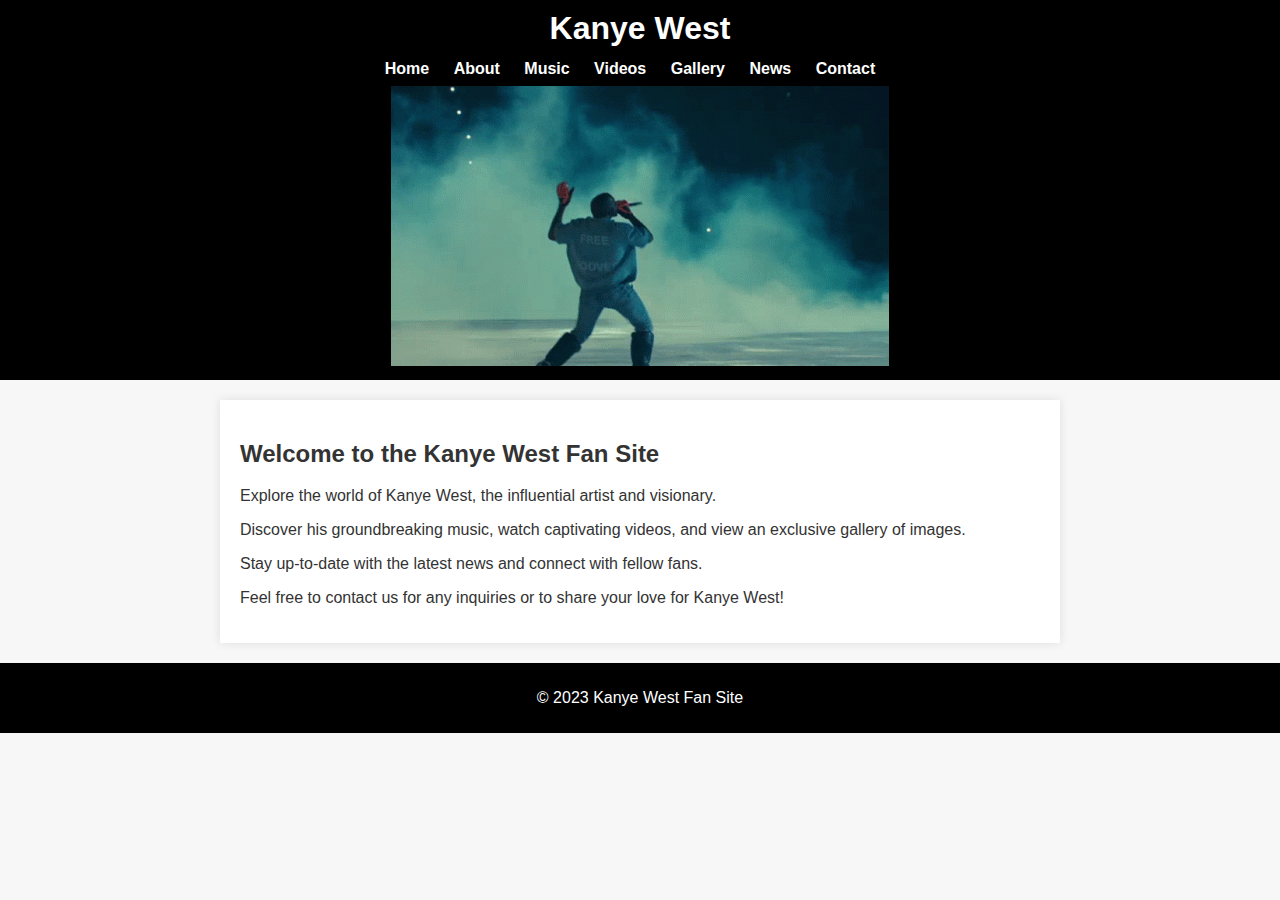
<file: index.html>
<!DOCTYPE html>
<html lang="en">

<head>
    <meta charset="UTF-8">
    <meta name="viewport" content="width=device-width, initial-scale=1.0">
    <title>Kanye West Website</title>
    <link rel="stylesheet" href="css/style.css">
</head>

<body>

    <header>
        <h1>Kanye West</h1>
        <nav>
            <ul>
                <li><a href="index.html">Home</a></li>
                <li><a href="about.html">About</a></li>
                <li><a href="music.html">Music</a></li>
                <li><a href="videos.html">Videos</a></li>
                <li><a href="gallery.html">Gallery</a></li>
                <li><a href="news.html">News</a></li>
                <li><a href="contact.html">Contact</a></li>
            </ul>
        </nav>
        <div class="gif-banner">
            <img src="images/kanyegif1.gif" alt="Kanye West Banner">
        </div>
    </header>


    <main>
        <section id="home">
            <h2>Welcome to the Kanye West Fan Site</h2>
            <p>Explore the world of Kanye West, the influential artist and visionary.</p>
            <p>Discover his groundbreaking music, watch captivating videos, and view an exclusive gallery of images.</p>
            <p>Stay up-to-date with the latest news and connect with fellow fans.</p>
            <p>Feel free to contact us for any inquiries or to share your love for Kanye West!</p>
        </section>
        
        
    </main>


        <footer>
            <p>&copy; 2023 Kanye West Fan Site</p>
        </footer>

    </body>

</html>
</file>
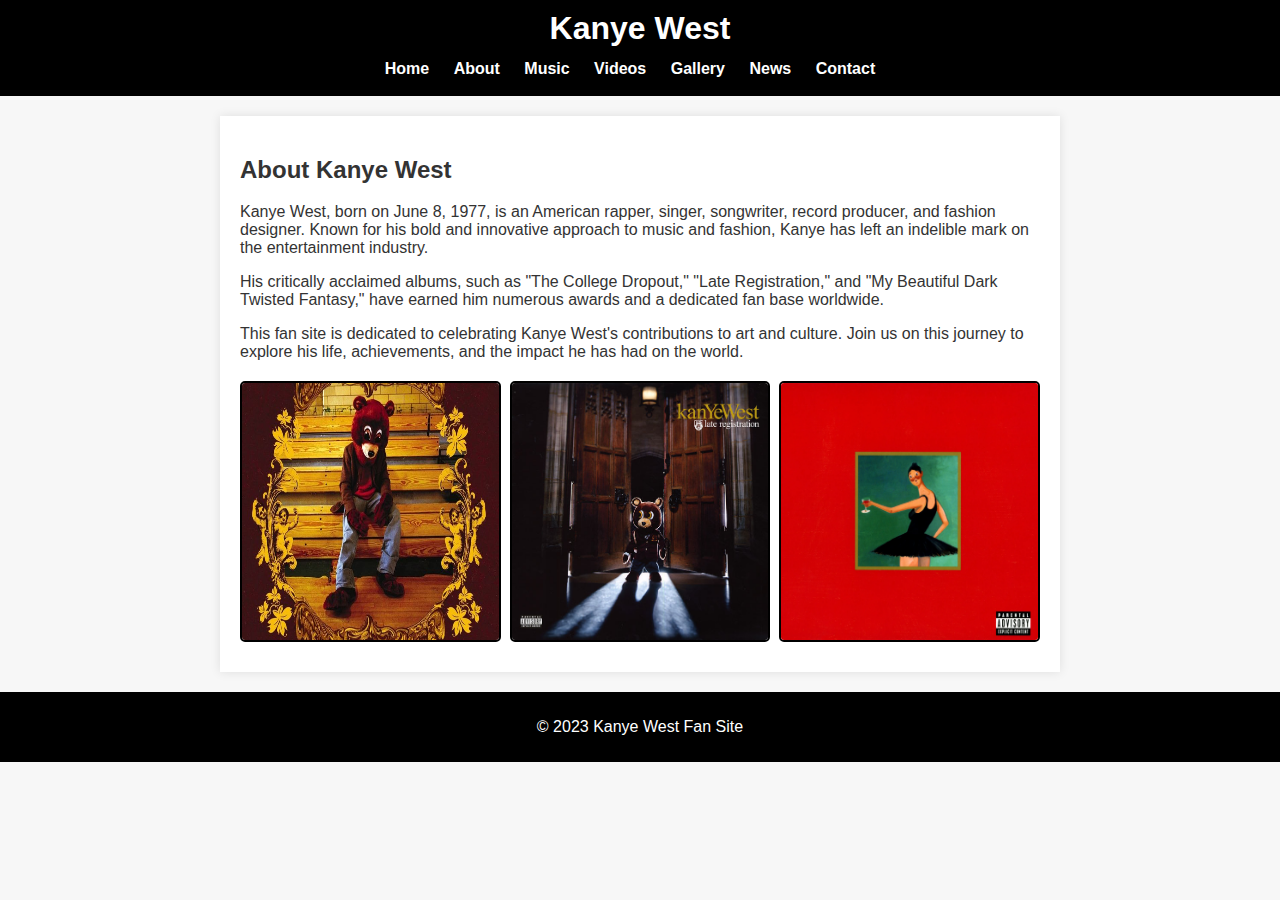
<file: about.html>
<!DOCTYPE html>
<html lang="en">

<head>
    <meta charset="UTF-8">
    <meta name="viewport" content="width=device-width, initial-scale=1.0">
    <title>Kanye West Website</title>
    <link rel="stylesheet" href="css/style.css">
</head>

<body>

    <header>
        <h1>Kanye West</h1>
        <nav>
            <ul>
                <li><a href="index.html">Home</a></li>
                <li><a href="about.html">About</a></li>
                <li><a href="music.html">Music</a></li>
                <li><a href="videos.html">Videos</a></li>
                <li><a href="gallery.html">Gallery</a></li>
                <li><a href="news.html">News</a></li>
                <li><a href="contact.html">Contact</a></li>
            </ul>
        </nav>
    </header>

    <main>
        <section id="about">
            <h2>About Kanye West</h2>
            <p>Kanye West, born on June 8, 1977, is an American rapper, singer, songwriter, record producer, and fashion designer. Known for his bold and innovative approach to music and fashion, Kanye has left an indelible mark on the entertainment industry.</p>
            <p>His critically acclaimed albums, such as "The College Dropout," "Late Registration," and "My Beautiful Dark Twisted Fantasy," have earned him numerous awards and a dedicated fan base worldwide.</p>
            <p>This fan site is dedicated to celebrating Kanye West's contributions to art and culture. Join us on this journey to explore his life, achievements, and the impact he has had on the world.</p>

            <div class="image-gallery">
                <img src="images/college.jpg" alt="Kanye West 1">
                <img src="images/late.jpg" alt="Kanye West 2">
                <img src="images/my.webp" alt="Kanye West 3">
            </div>       
        </section>

        <footer>
            <p>&copy; 2023 Kanye West Fan Site</p>
        </footer>
    
    </main>
</file>
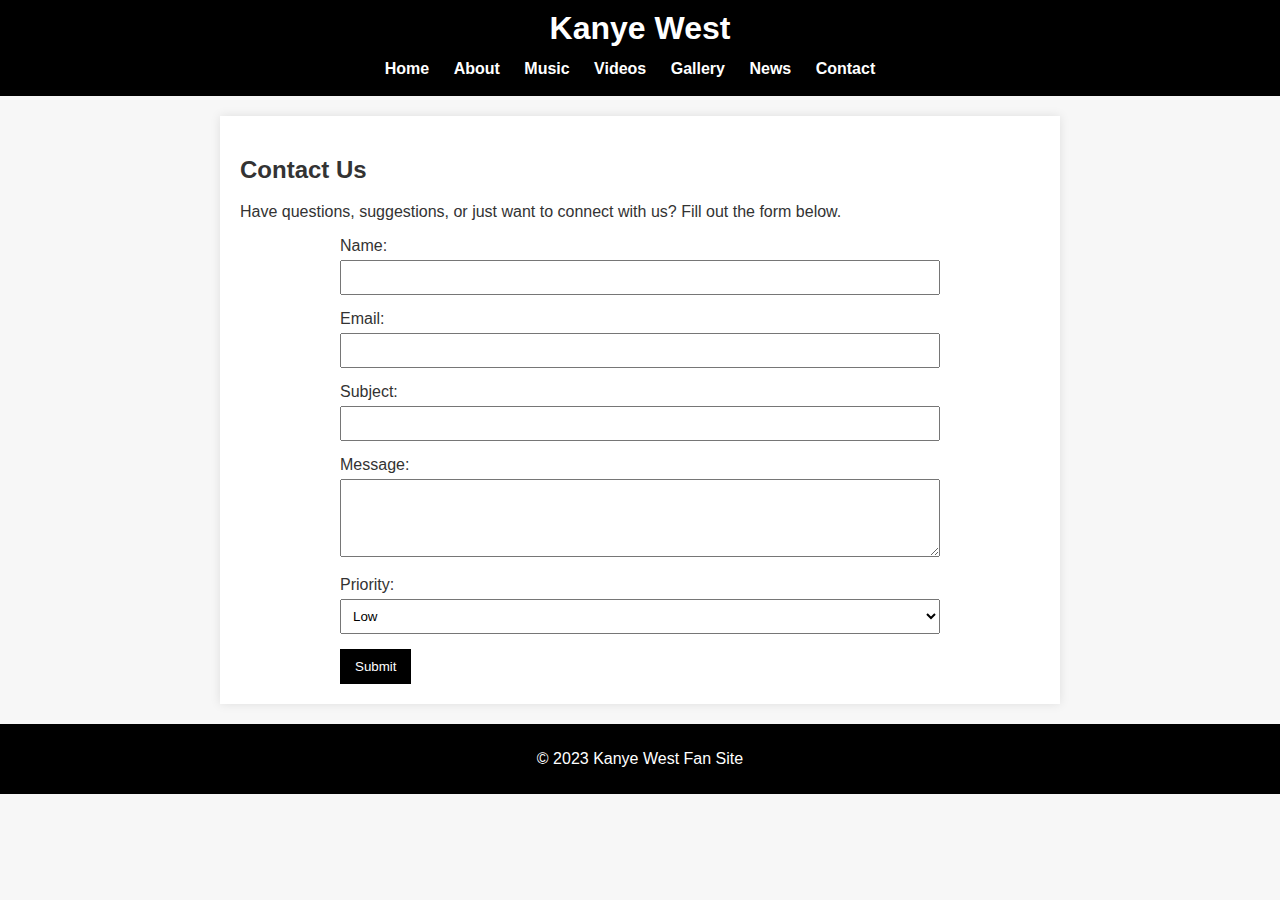
<file: contact.html>
<!DOCTYPE html>
<html lang="en">

<head>
    <meta charset="UTF-8">
    <meta name="viewport" content="width=device-width, initial-scale=1.0">
    <title>Kanye West Website</title>
    <link rel="stylesheet" href="css/style.css">
</head>

<body>

    <header>
        <h1>Kanye West</h1>
        <nav>
            <ul>
                <li><a href="index.html">Home</a></li>
                <li><a href="about.html">About</a></li>
                <li><a href="music.html">Music</a></li>
                <li><a href="videos.html">Videos</a></li>
                <li><a href="gallery.html">Gallery</a></li>
                <li><a href="news.html">News</a></li>
                <li><a href="contact.html">Contact</a></li>
            </ul>
        </nav>
    </header>

    <section id="contact">
        <h2>Contact Us</h2>
        <p>Have questions, suggestions, or just want to connect with us? Fill out the form below.</p>

        <!-- Form with client-side validation -->
        <form action="process-form.php" method="post" onsubmit="return validateForm()">
            <label for="name">Name:</label>
            <input type="text" id="name" name="name" required>

            <label for="email">Email:</label>
            <input type="email" id="email" name="email" required>

            <label for="subject">Subject:</label>
            <input type="text" id="subject" name="subject" required>

            <label for="message">Message:</label>
            <textarea id="message" name="message" rows="4" required></textarea>

            <label for="priority">Priority:</label>
            <select id="priority" name="priority">
                <option value="low">Low</option>
                <option value="medium">Medium</option>
                <option value="high">High</option>
            </select>

            <button id="submitButton" type="submit" onmouseover="submitButtonRollover()" onmouseout="resetButtonColor()">Submit</button>

        </form>
    </section>

    <footer>
        <!-- Footer content goes here -->
        <p>&copy; 2023 Kanye West Fan Site</p>
    </footer>

    <script src="script.js"></script>
</body>

</html>
</file>
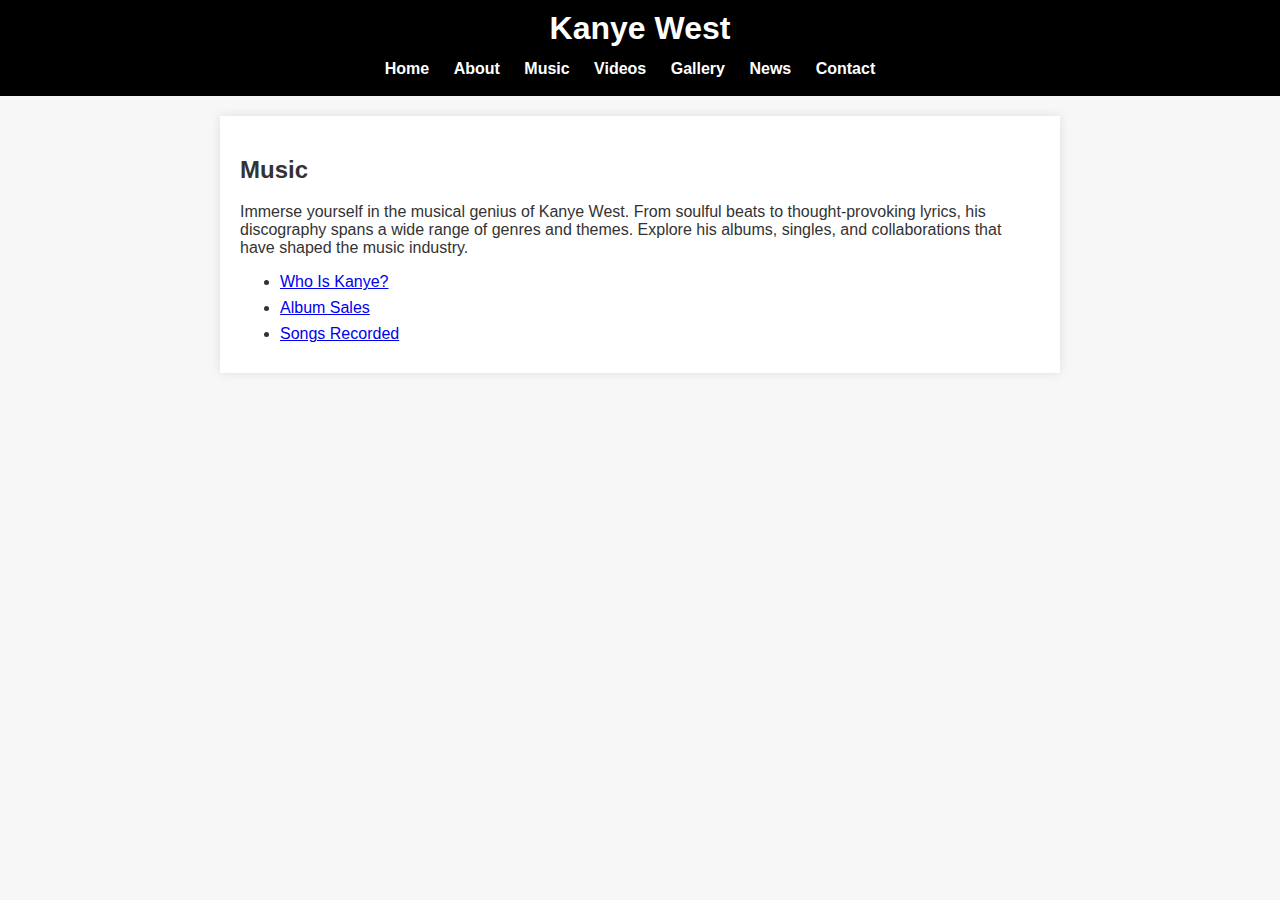
<file: music.html>
<!DOCTYPE html>
<html lang="en">

<head>
    <meta charset="UTF-8">
    <meta name="viewport" content="width=device-width, initial-scale=1.0">
    <title>Kanye West Website</title>
    <link rel="stylesheet" href="css/style.css">
</head>

<body>

    <header>
        <h1>Kanye West</h1>
        <nav>
            <ul>
                <li><a href="index.html">Home</a></li>
                <li><a href="about.html">About</a></li>
                <li><a href="music.html">Music</a></li>
                <li><a href="videos.html">Videos</a></li>
                <li><a href="gallery.html">Gallery</a></li>
                <li><a href="news.html">News</a></li>
                <li><a href="contact.html">Contact</a></li>
            </ul>
        </nav>
    </header>


    <section id="music">
        <h2>Music</h2>
        <p>Immerse yourself in the musical genius of Kanye West. From soulful beats to thought-provoking lyrics, his discography spans a wide range of genres and themes. Explore his albums, singles, and collaborations that have shaped the music industry.</p>
        <ul>
            <li><a href="about.html" target="_blank">Who Is Kanye?</a></li>
            <li><a href="https://bestsellingalbums.org/artist/6733" target="_blank">Album Sales</a></li>
            <li><a href="https://en.wikipedia.org/wiki/List_of_songs_recorded_by_Kanye_West" target="_blank">Songs Recorded</a></li>
        </ul>
    </section>
</file>
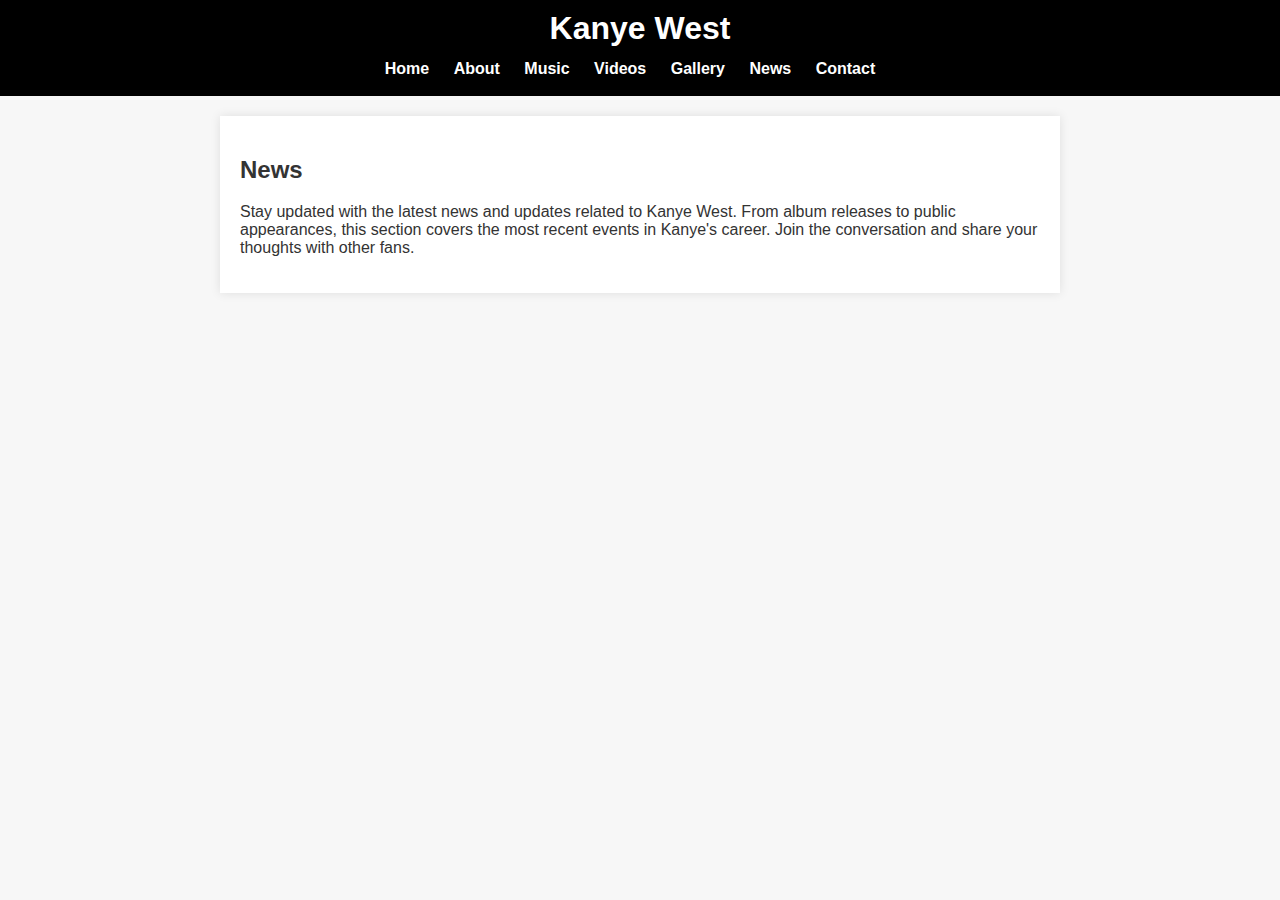
<file: news.html>
<!DOCTYPE html>
<html lang="en">

<head>
    <meta charset="UTF-8">
    <meta name="viewport" content="width=device-width, initial-scale=1.0">
    <title>Kanye West Website</title>
    <link rel="stylesheet" href="css/style.css">
</head>

<body>

    <header>
        <h1>Kanye West</h1>
        <nav>
            <ul>
                <li><a href="index.html">Home</a></li>
                <li><a href="about.html">About</a></li>
                <li><a href="music.html">Music</a></li>
                <li><a href="videos.html">Videos</a></li>
                <li><a href="gallery.html">Gallery</a></li>
                <li><a href="news.html">News</a></li>
                <li><a href="contact.html">Contact</a></li>
            </ul>
        </nav>
    </header>


    <section id="news">
        <h2>News</h2>
        <p>Stay updated with the latest news and updates related to Kanye West. From album releases to public appearances, this section covers the most recent events in Kanye's career. Join the conversation and share your thoughts with other fans.</p>
    </section>
</file>
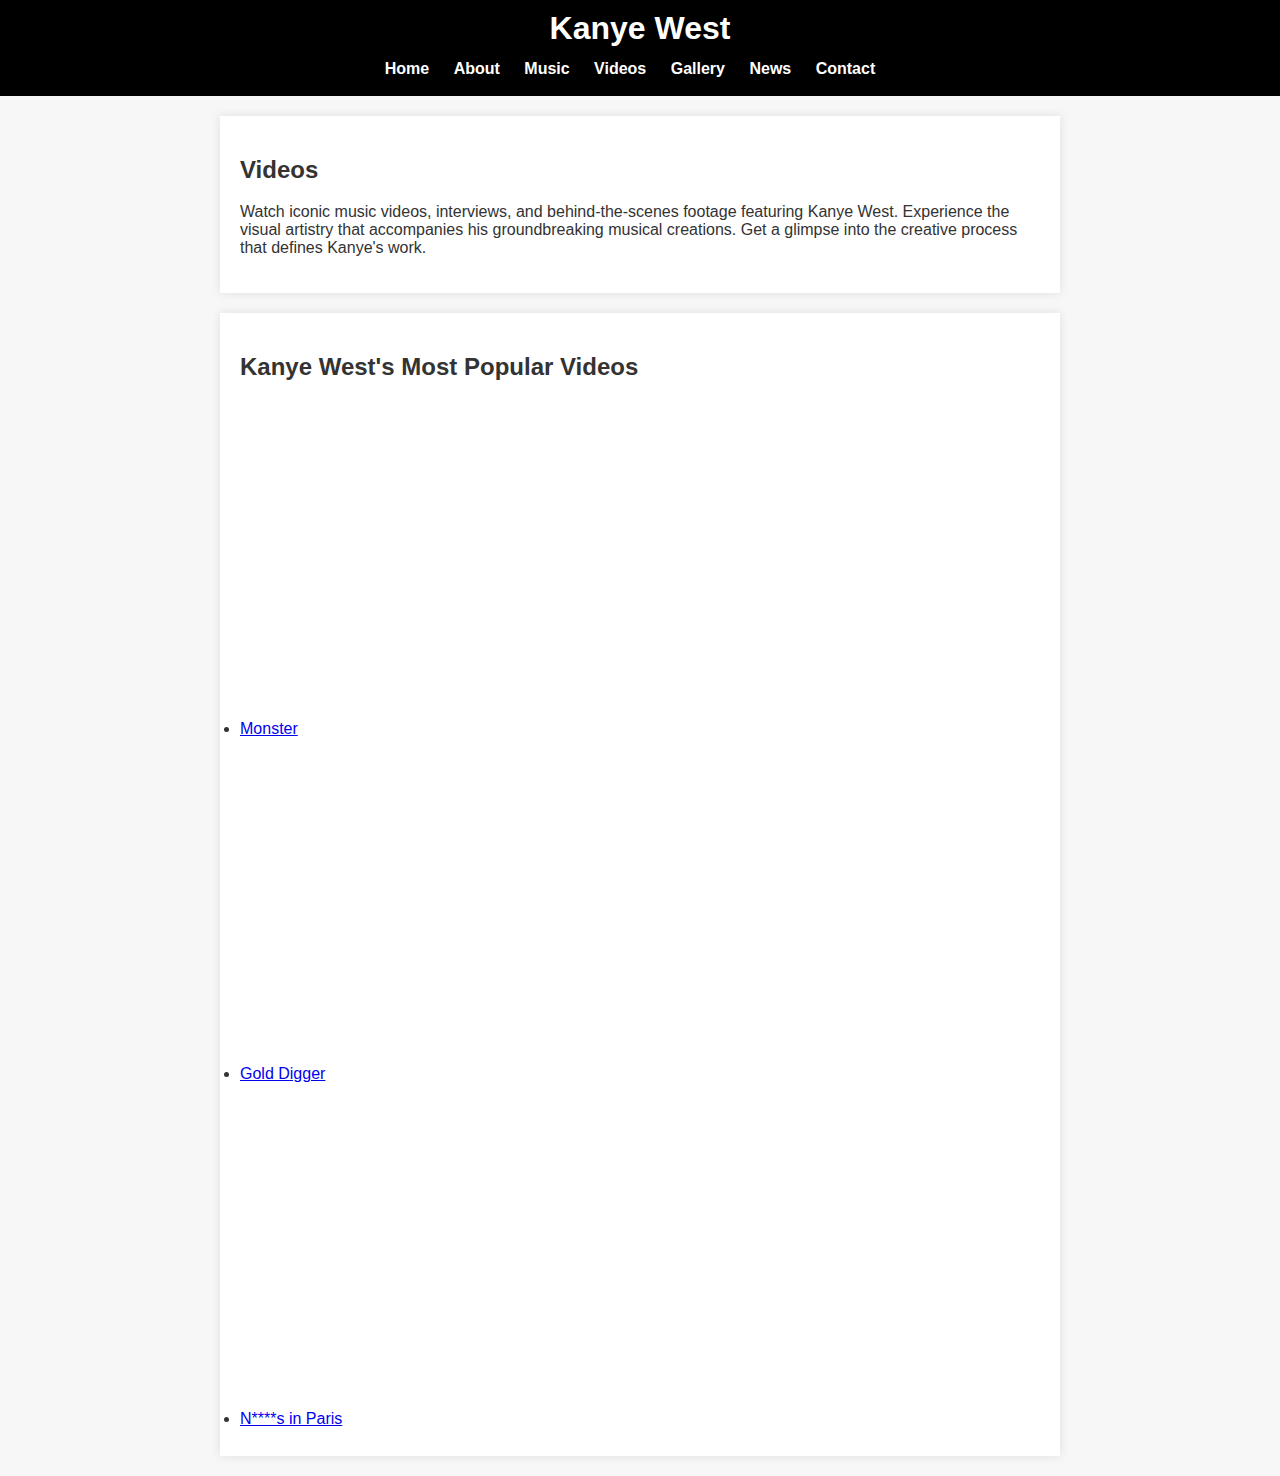
<file: videos.html>
<!DOCTYPE html>
<html lang="en">

<head>
    <meta charset="UTF-8">
    <meta name="viewport" content="width=device-width, initial-scale=1.0">
    <title>Kanye West Website</title>
    <link rel="stylesheet" href="css/style.css">
</head>

<body>

    <header>
        <h1>Kanye West</h1>
        <nav>
            <ul>
                <li><a href="index.html">Home</a></li>
                <li><a href="about.html">About</a></li>
                <li><a href="music.html">Music</a></li>
                <li><a href="videos.html">Videos</a></li>
                <li><a href="gallery.html">Gallery</a></li>
                <li><a href="news.html">News</a></li>
                <li><a href="contact.html">Contact</a></li>
            </ul>
        </nav>
    </header>

    <main>
        <section id="videos">
            <h2>Videos</h2>
            <p>Watch iconic music videos, interviews, and behind-the-scenes footage featuring Kanye West. Experience the visual artistry that accompanies his groundbreaking musical creations. Get a glimpse into the creative process that defines Kanye's work.</p>
        </section>
        <section id="videos">
            <h2>Kanye West's Most Popular Videos</h2>

            <div class="video-container">
                <iframe width="560" height="315" src="https://www.youtube.com/embed/2kWuOUijAbc" frameborder="0" allowfullscreen></iframe>
                <li><a href="https://www.youtube.com/watch?v=S9dB2xNlo6Y&ab_channel=JinLong3" target="_blank">Monster</a></li>
                <iframe width="560" height="315" src="https://www.youtube.com/embed/6vwNcNOTVzY" frameborder="0" allowfullscreen></iframe>
                <li><a href="https://www.youtube.com/watch?v=6vwNcNOTVzY&source_ve_path=MTc4NDI0" target="_blank">Gold Digger</a></li>
                <iframe width="560" height="315" src="https://www.youtube.com/embed/fbFnF-86eYs" frameborder="0" allowfullscreen></iframe>
                <li><a href="https://www.youtube.com/watch?v=6vwNcNOTVzY&source_ve_path=MTc4NDI0" target="_blank">N****s in Paris</a></li>
            </div>
            

        </section>
    </main>
</file>
<file: css/style.css>
/* styles.css */

/* Global Styles */
body {
    font-family: 'Arial', sans-serif;
    margin: 0;
    padding: 0;
    background-color: #f7f7f7;
    color: #333;
}

/* Header Styles */
header {
    background-color: #000;
    color: #fff;
    padding: 10px;
    text-align: center;
}

h1 {
    margin: 0;
    padding-bottom: 1%;
}

nav ul {
    list-style: none;
    margin: 0;
    padding: 0;
}

nav li {
    display: inline-block;
    margin-right: 20px;
}

nav a {
    text-decoration: none;
    color: #fff;
    font-weight: bold;
}

/* Main Content Styles */
section {
    max-width: 800px;
    margin: 20px auto;
    padding: 20px;
    background-color: #fff;
    box-shadow: 0 0 10px rgba(0, 0, 0, 0.1);
}

/* Form Styles */
form {
    max-width: 600px;
    margin: 0 auto;
}

label {
    display: block;
    margin-bottom: 5px;
}

input,
textarea,
select {
    width: 100%;
    padding: 8px;
    margin-bottom: 15px;
    box-sizing: border-box;
}

button {
    background-color: #000;
    color: #fff;
    padding: 10px 15px;
    border: none;
    cursor: pointer;
}

/* Footer Styles */
footer {
    text-align: center;
    padding: 10px;
    background-color: #000;
    color: #fff;
}

/* Responsive Design using Media Queries */
@media only screen and (max-width: 600px) {
    section {
        margin: 10px;
        padding: 10px;
    }

    nav {
        text-align: center;
    }

    nav li {
        display: block;
        margin: 10px 0;
    }
}

.image-gallery {
    display: flex;
    justify-content: space-between;
    flex-wrap: wrap;
    margin-top: 20px;
}

.image-gallery img {
    width: calc(33.33% - 10px); /* Adjust the width as needed */
    margin-bottom: 10px;
    border: 2px solid #000; /* Add a black border */
    border-radius: 5px; /* Optional: Add rounded corners */
}

.gif-banner {
    margin: 0 auto; /* Center the banner horizontally */
}

ul {
    list-style-type: disc; /* Change to the desired bullet style, e.g., disc, circle, square */
    margin-bottom: 10px; /* Adjust the margin-bottom as needed for spacing between bullets */
}

li {
    margin-bottom: 8px; /* Adjust the margin-bottom to control the space between bullets */
}

.image-gallery2 {
    width: 80%;
    margin: 0 auto;
}

.image-gallery2 img {
    width: 100%;
    height: auto; /* Maintain aspect ratio */
    border: 2px solid #000;
    border-radius: 5px;
}
</file>
